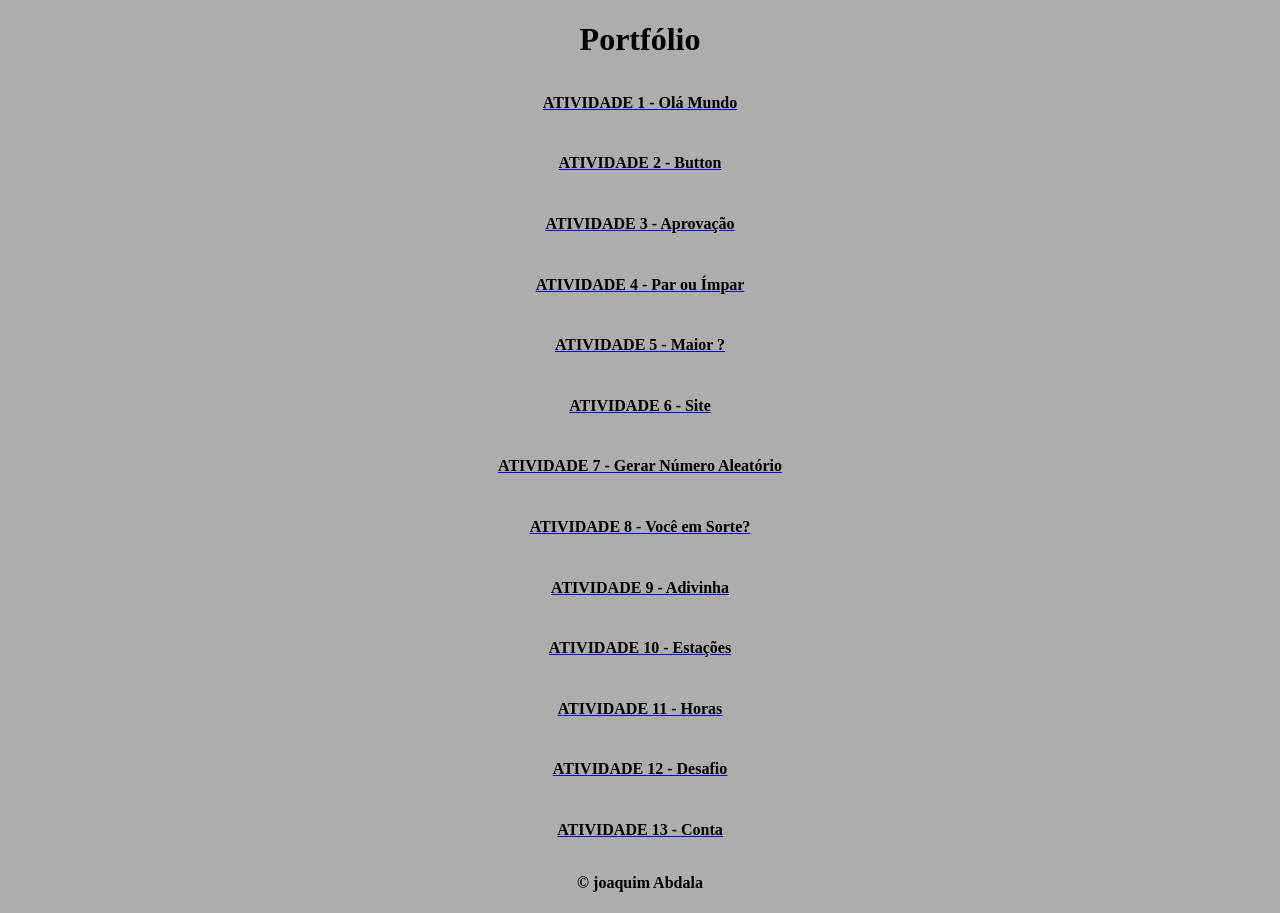
<file: index.html>
<!DOCTYPE html>
<html lang="pt-br">
<head>
    <meta charset="UTF-8">
    <meta name="viewport" content="width=device-width, initial-scale=1.0">
    <title> Portfólio</title>
    <link rel="stylesheet" href="style.css">
</head>
<body>
    <header>
        <h1> Portfólio </h1>
    </header>
    <main>
    <a href="atividade 1/olamundo.html"><p>ATIVIDADE 1 - Olá Mundo </p></a>
    <a href="atividade 2/button.html"><p>ATIVIDADE 2 - Button </p></a>
    <a href="atividade 3/aprovacao.html"><p>ATIVIDADE 3 - Aprovação</p></a>
    <a href="atividade 4/prouimpar.html"><p>ATIVIDADE 4 - Par ou Ímpar</p></a>
    <a href="atividade 5/maior.html"><p>ATIVIDADE 5 - Maior ?</p></a>
    <a href="atividade 6/site.html"><p>ATIVIDADE 6 - Site</p></a>
    <a href="atividade 7/aleatorio.html"><p>ATIVIDADE 7 - Gerar Número Aleatório</p></a>
    <a href="atividade 8/sorte.html"><p>ATIVIDADE 8 - Você em Sorte? </p></a>
    <a href="atividade 9/adivinha.html"><p>ATIVIDADE 9 - Adivinha</p></a>
    <a href="atividade 10/estacoes.html"><p>ATIVIDADE 10 - Estações</p></a>
    <a href="atividade 11/horas.html"><p>ATIVIDADE 11 - Horas</p></a>
    <a href="atividade 12/desafio.html"><p>ATIVIDADE 12 - Desafio</p></a>
    <a href="atividade 13/conta.html"><p>ATIVIDADE 13 - Conta</p></a>
    </main>
    <footer>
        <h4>&copy; joaquim Abdala</h4>
    </footer>
</body>
</html>
</file>
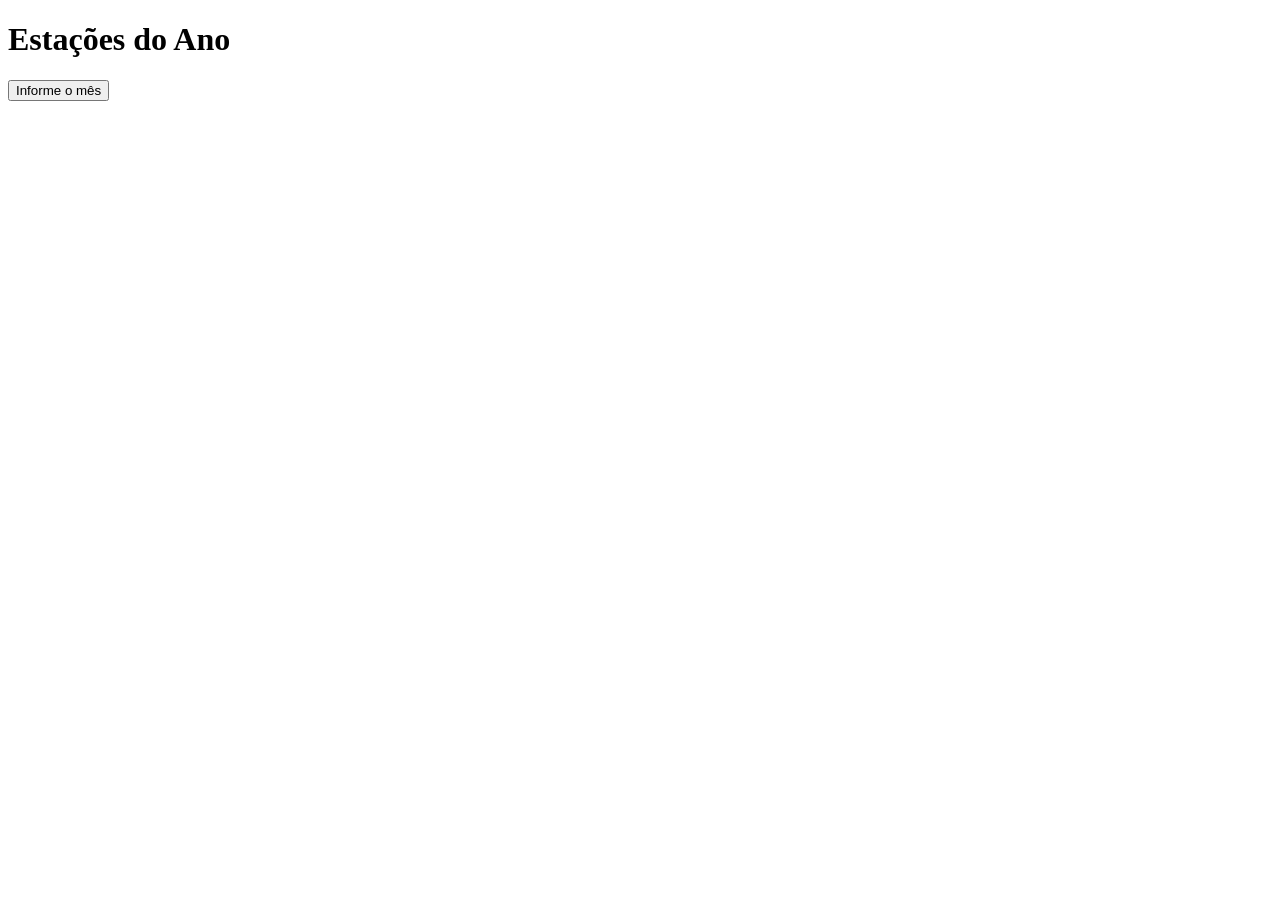
<file: atividade 10/estacoes.html>
<!DOCTYPE html>
<html lang="pt-br">
<head>
    <meta charset="UTF-8">
    <meta name="viewport" content="width=device-width, initial-scale=1.0">
    <title>Estações dos Anos</title>
</head>
<body>
    <h1>Estações do Ano</h1>
<div id='resultado'>

</div>

    <button onclick="estacao()">Informe o mês</button>

    <script src="script.js"></script>
</body>
</html>
</file>
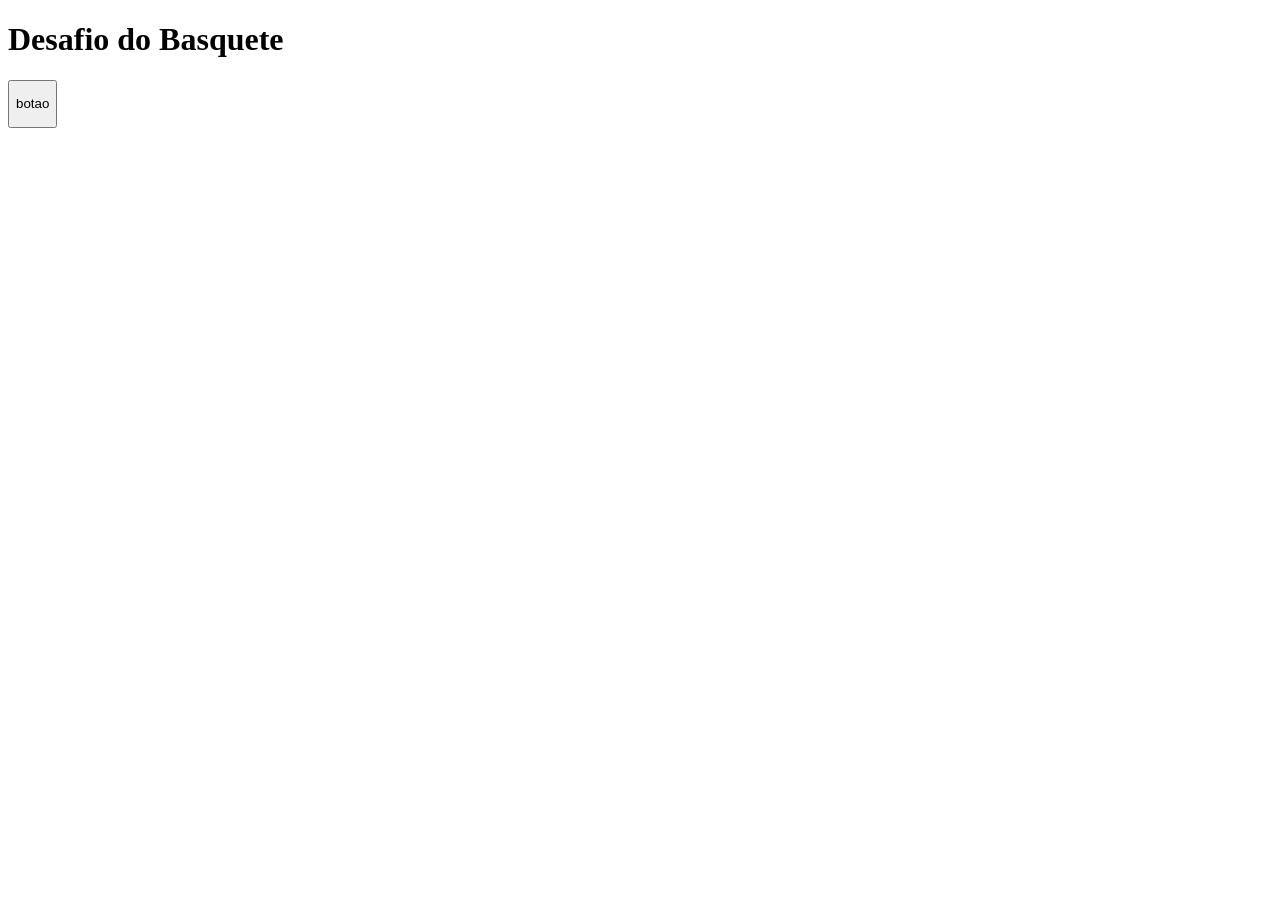
<file: atividade 12/desafio.html>
<!DOCTYPE html>
<html lang="pt-br">
<head>
    <meta charset="UTF-8">
    <meta name="viewport" content="width=device-width, initial-scale=1.0">
    <title>Desafio
    </title>
</head>
<body>
    <h1>Desafio do Basquete</h1>
    <button onclick="campeonato()"><p>botao</p></button>
    <div id="resultado">
        <p></p>
    </div>

    <script src="script.js"></script>
</body>
</html>
</file>
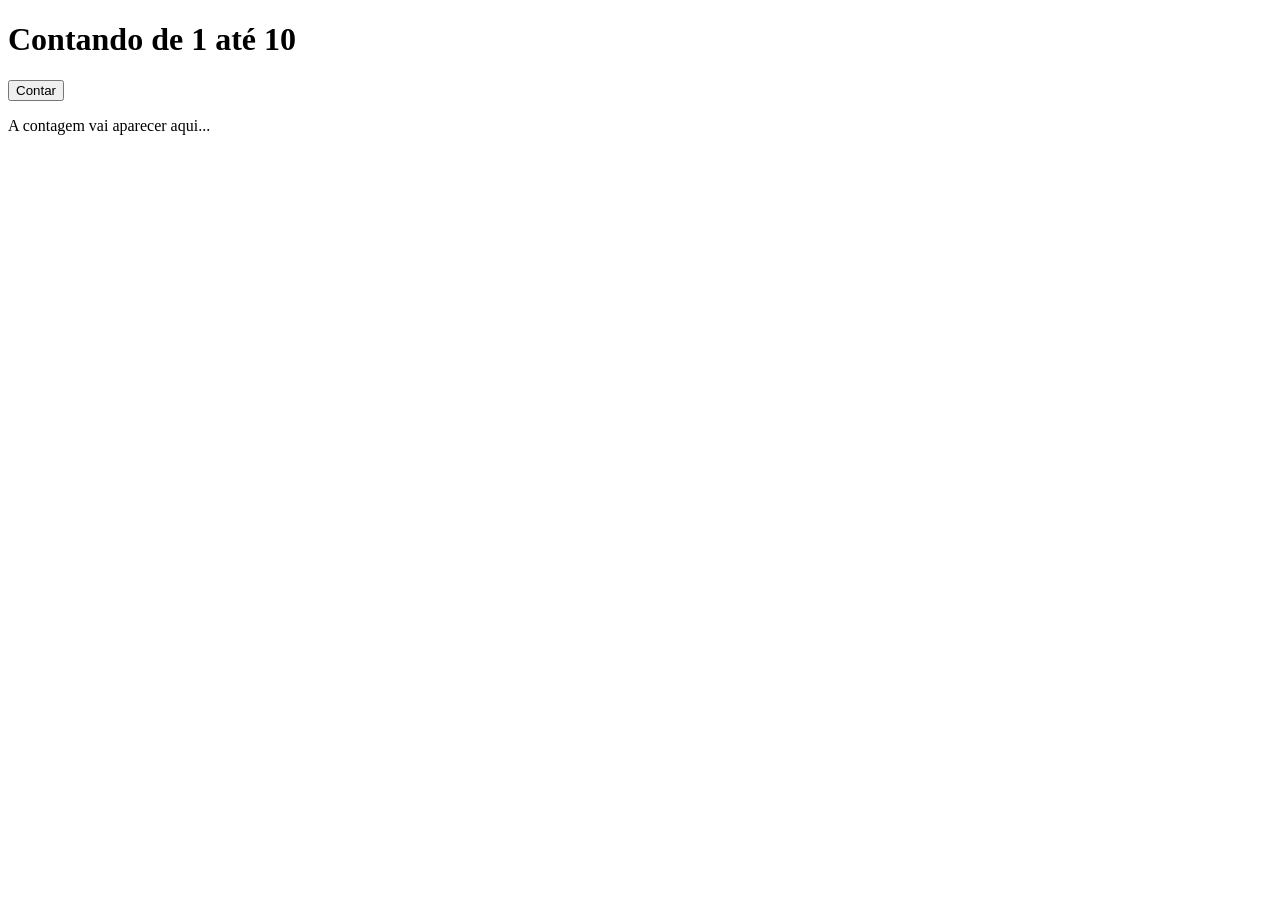
<file: atividade 13/conta.html>
<!DOCTYPE html>
<html lang="pt-br">
<head>
    <meta charset="UTF-8">
    <meta name="viewport" content="width=device-width, initial-scale=1.0">
    <title>Contando de 1 até 10</title>
</head>
<body>
    <h1>Contando de 1 até 10</h1>
    <button onclick="contar()">Contar</button>
    <div id="saida">
        <p>A contagem vai aparecer aqui...</p>
    </div>
    
    <script src="script.js"></script>
</body>
</html>
</file>
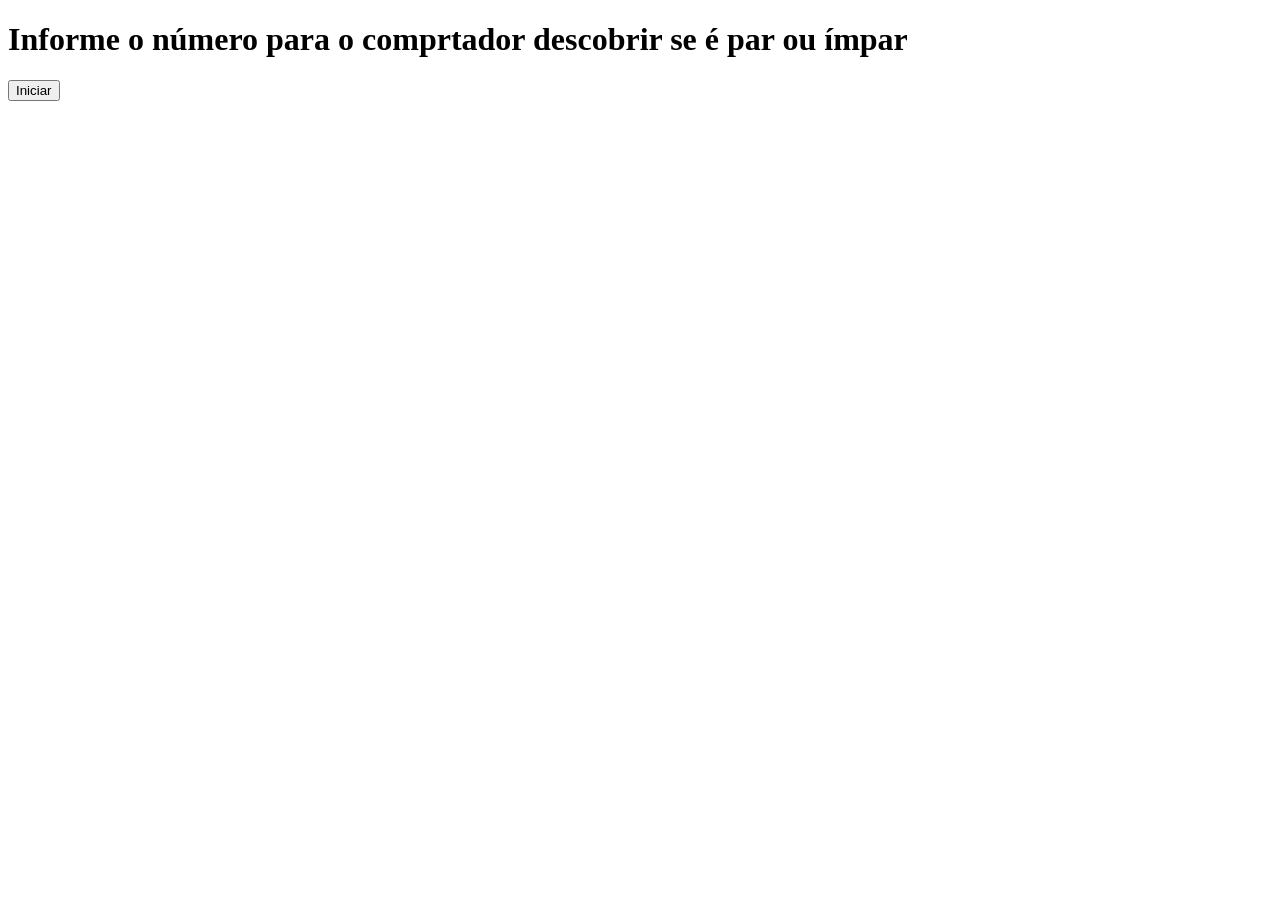
<file: atividade 4/prouimpar.html>
<!DOCTYPE html>
<html lang="pt-br">
<head>
    <meta charset="UTF-8">
    <meta name="viewport" content="width=device-width, initial-scale=1.0">
    <title>Par ou Ímpar ?</title>
</head>
<body>
    <h1>Informe o número para o comprtador descobrir se é par ou ímpar</h1>
 
    <button onclick="paraouimpar()">Iniciar</button>

    <script src="script.js"></script>

</body>
</html>
</file>
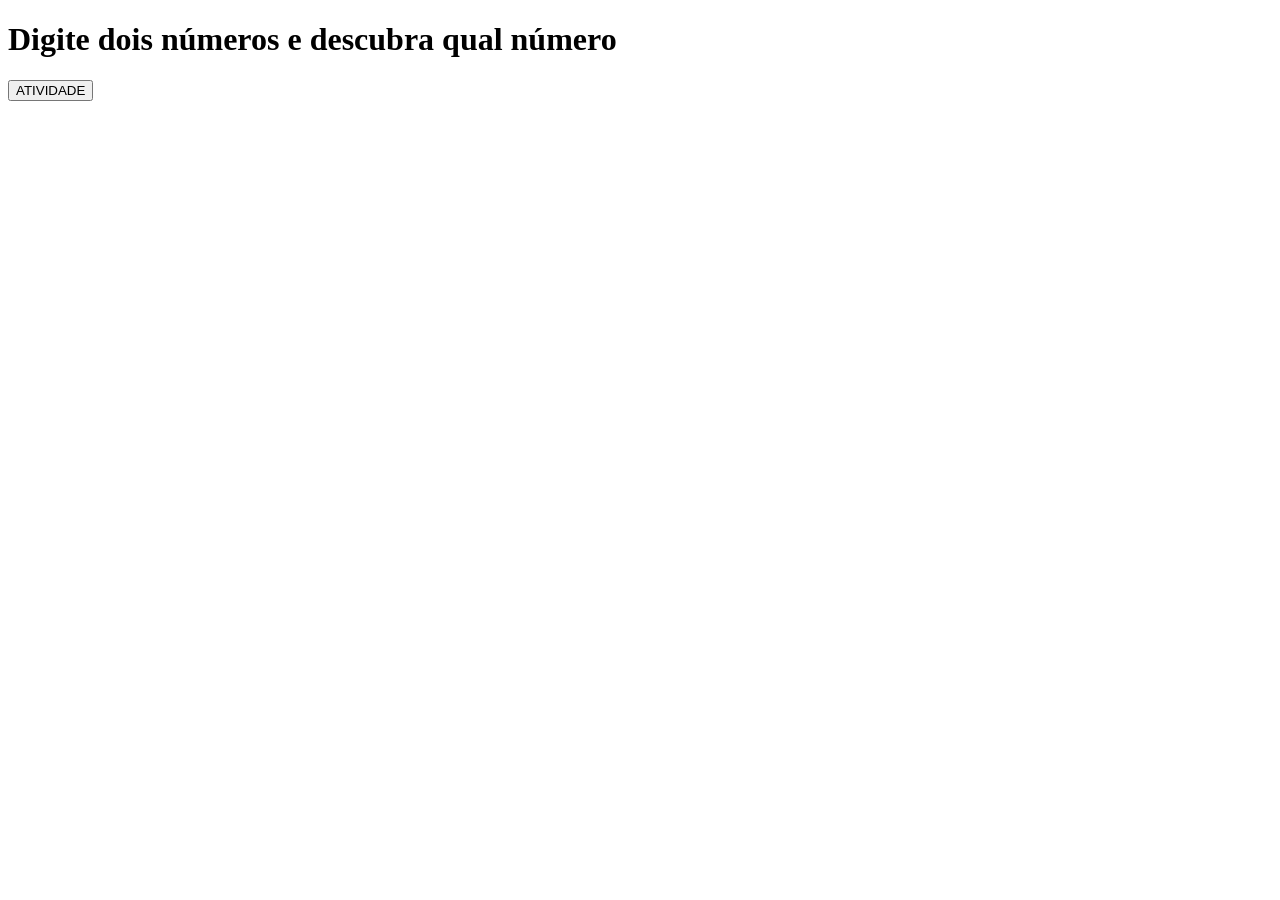
<file: atividade 5/maior.html>
<!DOCTYPE html>
<html lang="pt-br">
<head>
    <meta charset="UTF-8">
    <meta name="viewport" content="width=device-width, initial-scale=1.0">
    <title>Document</title>
</head>
<body>
    <h1>Digite dois números e descubra qual número</h1>

    <button onclick="maior()">ATIVIDADE</button>

    <script src="script.js"></script>
</body>
</html>
</file>
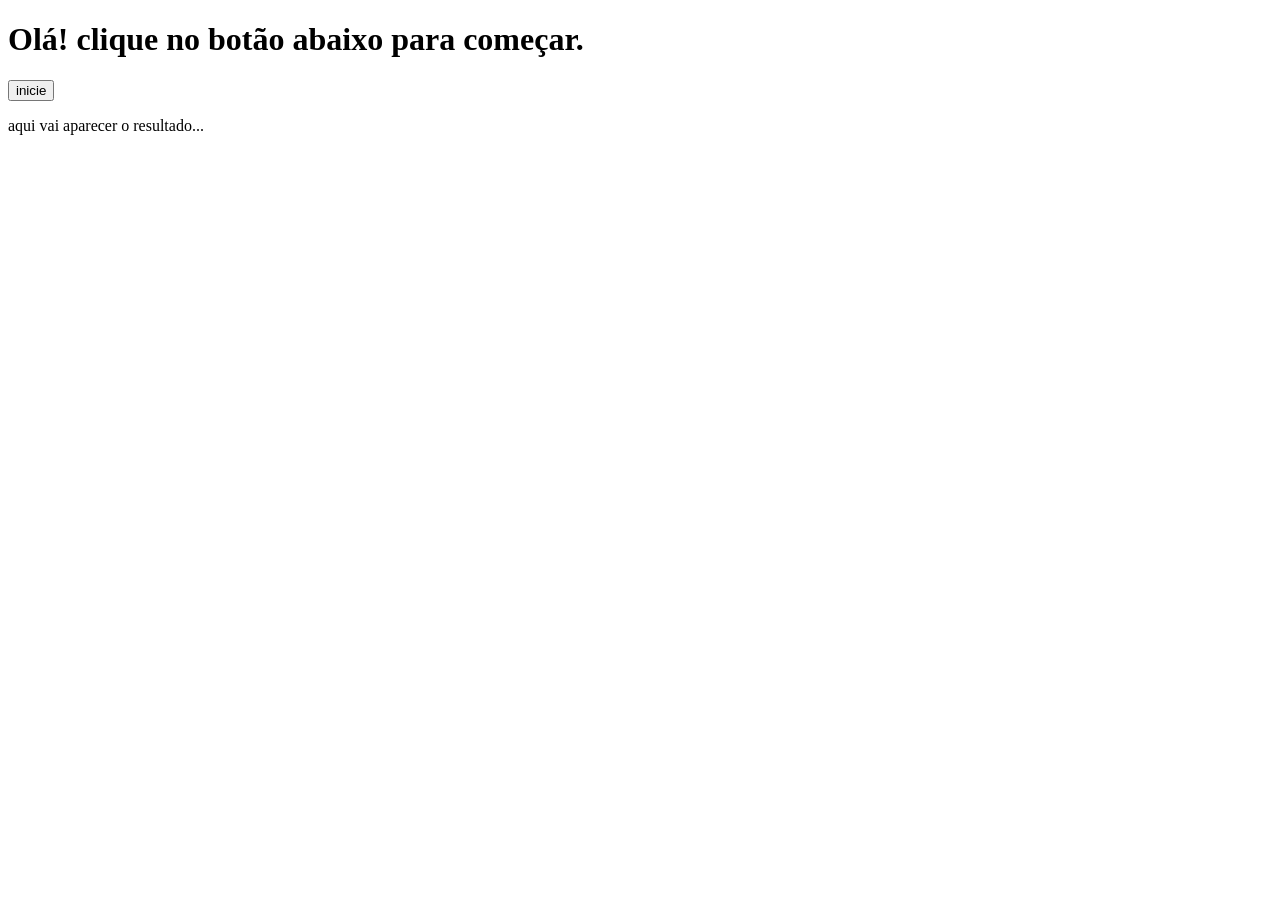
<file: atividade 6/site.html>
<!DOCTYPE html>
<html lang="pt-br">
<head>
    <meta charset="UTF-8">
    <meta name="viewport" content="width=device-width, initial-scale=1.0">
    <title>Interagindo com o site</title>
</head>
<body>
    <h1> Olá! clique no botão abaixo para começar.</h1>
    <button onclick="site()"> inicie</button>

    <div id="resultado">
        <p>aqui vai aparecer o resultado...</p>
    </div>

    <script src="script.js"></script>
    
</body>
</html>
</file>
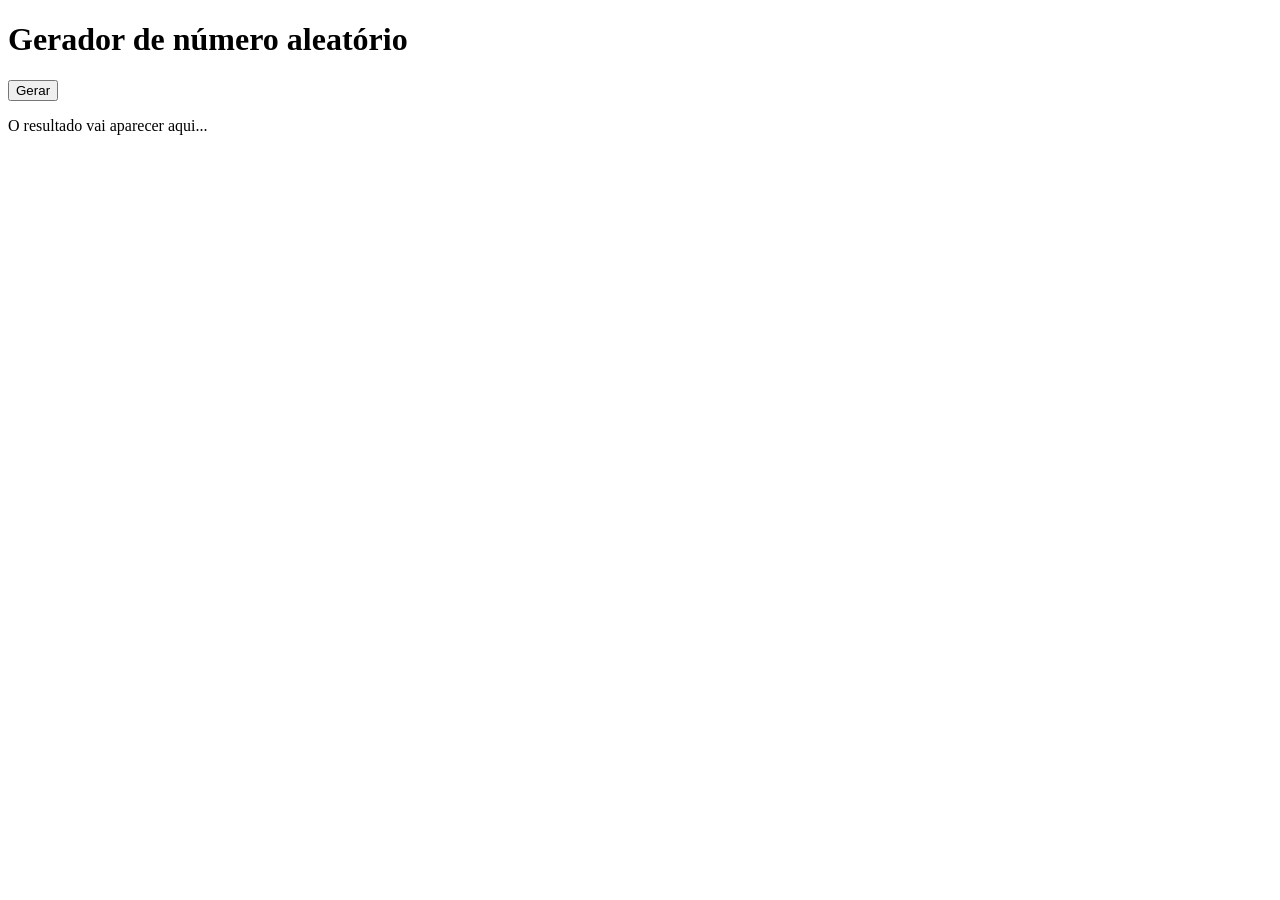
<file: atividade 7/aleatorio.html>
<!DOCTYPE html>
<html lang="pt-br">
<head>
    <meta charset="UTF-8">
    <meta name="viewport" content="width=device-width, initial-scale=1.0">
    <title>Número Aleatório</title>
</head>
<body>
    <h1>Gerador de número aleatório</h1>
    <button onclick="aleatorio()">Gerar</button>
    <div id="resultado">
        <p>O resultado vai aparecer aqui...</p>
    </div>

    <script src="script.js"></script>
</body>
</html>
</file>
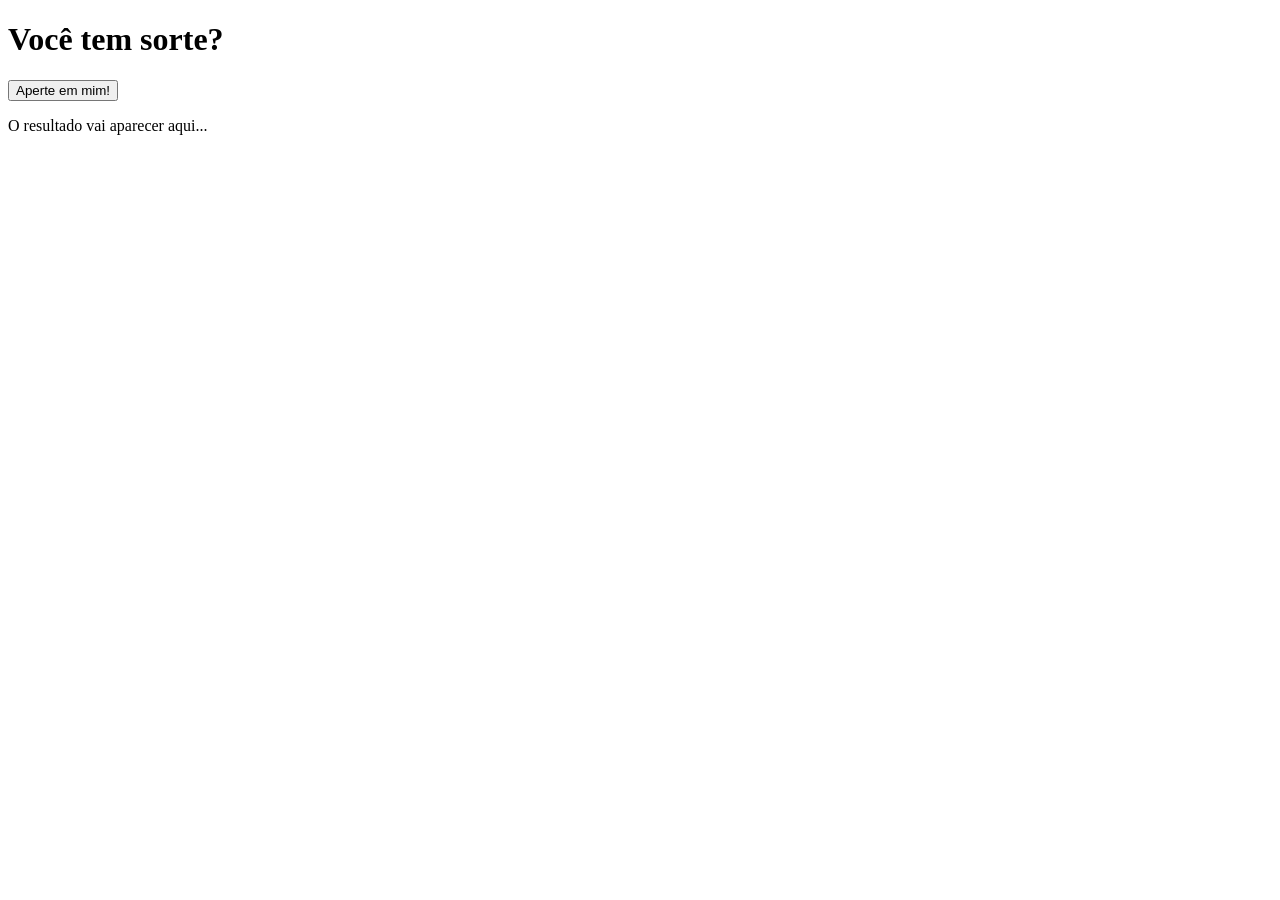
<file: atividade 8/sorte.html>
<!DOCTYPE html>
<html lang="pt-br">
<head>
    <meta charset="UTF-8">
    <meta name="viewport" content="width=device-width, initial-scale=1.0">
    <title>Você tem sorte?</title>
</head>
<body>
    <h1>Você tem sorte?</h1>
    <button onclick="sorte()">Aperte em mim!</button>
    <div id="resultado">
        <p>O resultado vai aparecer aqui...</p>
    </div>
    <script src="script.js"></script>
</body>
</html>
</file>
<file: style.css>
body{
    text-align: center;
    background-size: 100%;
    background-color: rgb(173, 173, 171);
}

a p{
    font-size: 16px;
    line-height: 1.6;
    margin: 15px auto;
    color: rgb(0, 0, 0);
    width: 30%;
    padding: 10px;
    font-weight: bold;
    border-radius: 5px;
    text-align: center;
    transition: 0.5s all;

}


a p:hover{
    background-color: rgb(255, 255, 255);
    transform: scale(1.2);
    transform: rotate3d(45deg);
     border-style: solid;
     animation: rodar3d 3s linear infinite;
}

@keyframes rodar3d {
    0% {
        transform: rotate3d(1,1,0,0deg);
        background-color: rgb(138, 134, 134);
    }
    100% {
        transform: rotate3d(1,1,0,360deg);
        background-color: rgb(0, 0, 0);
    }
}
</file>
